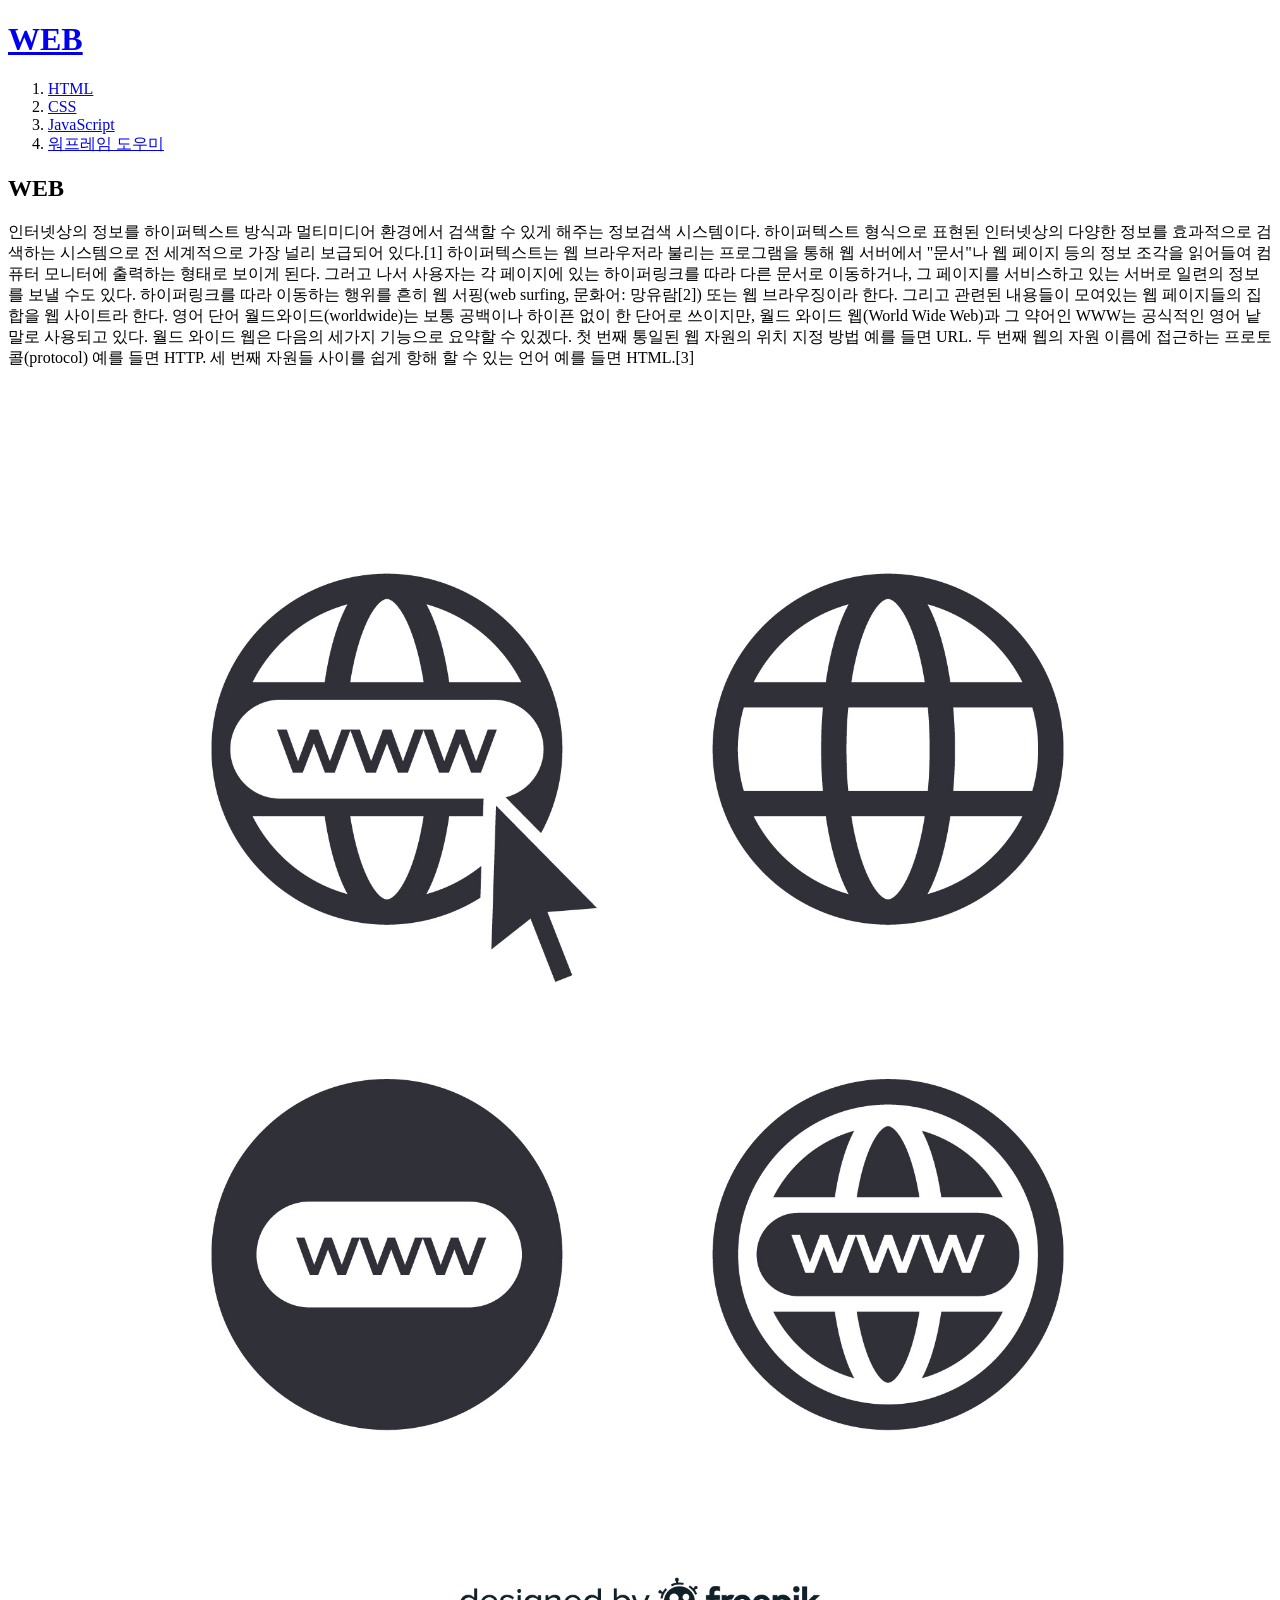
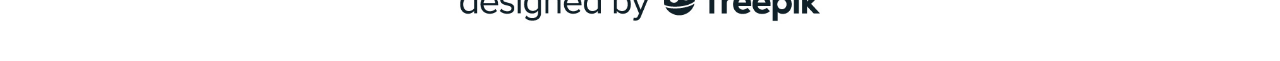
<file: index.html>
<!doctype html>
<html>
    <head>
        <title>WEB1-Welcome</title>
        <meta charset="utf8">
    </head>
        <body>
            <h1><a href="index.html">WEB</a></h1>
            <ol>
                <li><a href="1.html">HTML</a></li>
                <li><a href="2.html">CSS</a></li>
                <li><a href="3.html">JavaScript</a></li>
                <li><a href="warframe/index.html">워프레임 도우미</a></li>
            </ol>
            <h2>WEB</h2>
            <p>인터넷상의 정보를 하이퍼텍스트 방식과 멀티미디어 환경에서 검색할 수 있게 해주는 정보검색 시스템이다. 하이퍼텍스트 형식으로 표현된 인터넷상의 다양한 정보를 효과적으로 검색하는 시스템으로 전 세계적으로 가장 널리 보급되어 있다.[1]

                하이퍼텍스트는 웹 브라우저라 불리는 프로그램을 통해 웹 서버에서 "문서"나 웹 페이지 등의 정보 조각을 읽어들여 컴퓨터 모니터에 출력하는 형태로 보이게 된다. 그러고 나서 사용자는 각 페이지에 있는 하이퍼링크를 따라 다른 문서로 이동하거나, 그 페이지를 서비스하고 있는 서버로 일련의 정보를 보낼 수도 있다. 하이퍼링크를 따라 이동하는 행위를 흔히 웹 서핑(web surfing, 문화어: 망유람[2]) 또는 웹 브라우징이라 한다. 그리고 관련된 내용들이 모여있는 웹 페이지들의 집합을 웹 사이트라 한다.
                
                영어 단어 월드와이드(worldwide)는 보통 공백이나 하이픈 없이 한 단어로 쓰이지만, 월드 와이드 웹(World Wide Web)과 그 약어인 WWW는 공식적인 영어 낱말로 사용되고 있다.
                
                월드 와이드 웹은 다음의 세가지 기능으로 요약할 수 있겠다. 첫 번째 통일된 웹 자원의 위치 지정 방법 예를 들면 URL. 두 번째 웹의 자원 이름에 접근하는 프로토콜(protocol) 예를 들면 HTTP. 세 번째 자원들 사이를 쉽게 항해 할 수 있는 언어 예를 들면 HTML.[3]</p>
                <img src="web.jpg" width="100%">
        </body>
</html>
</file>
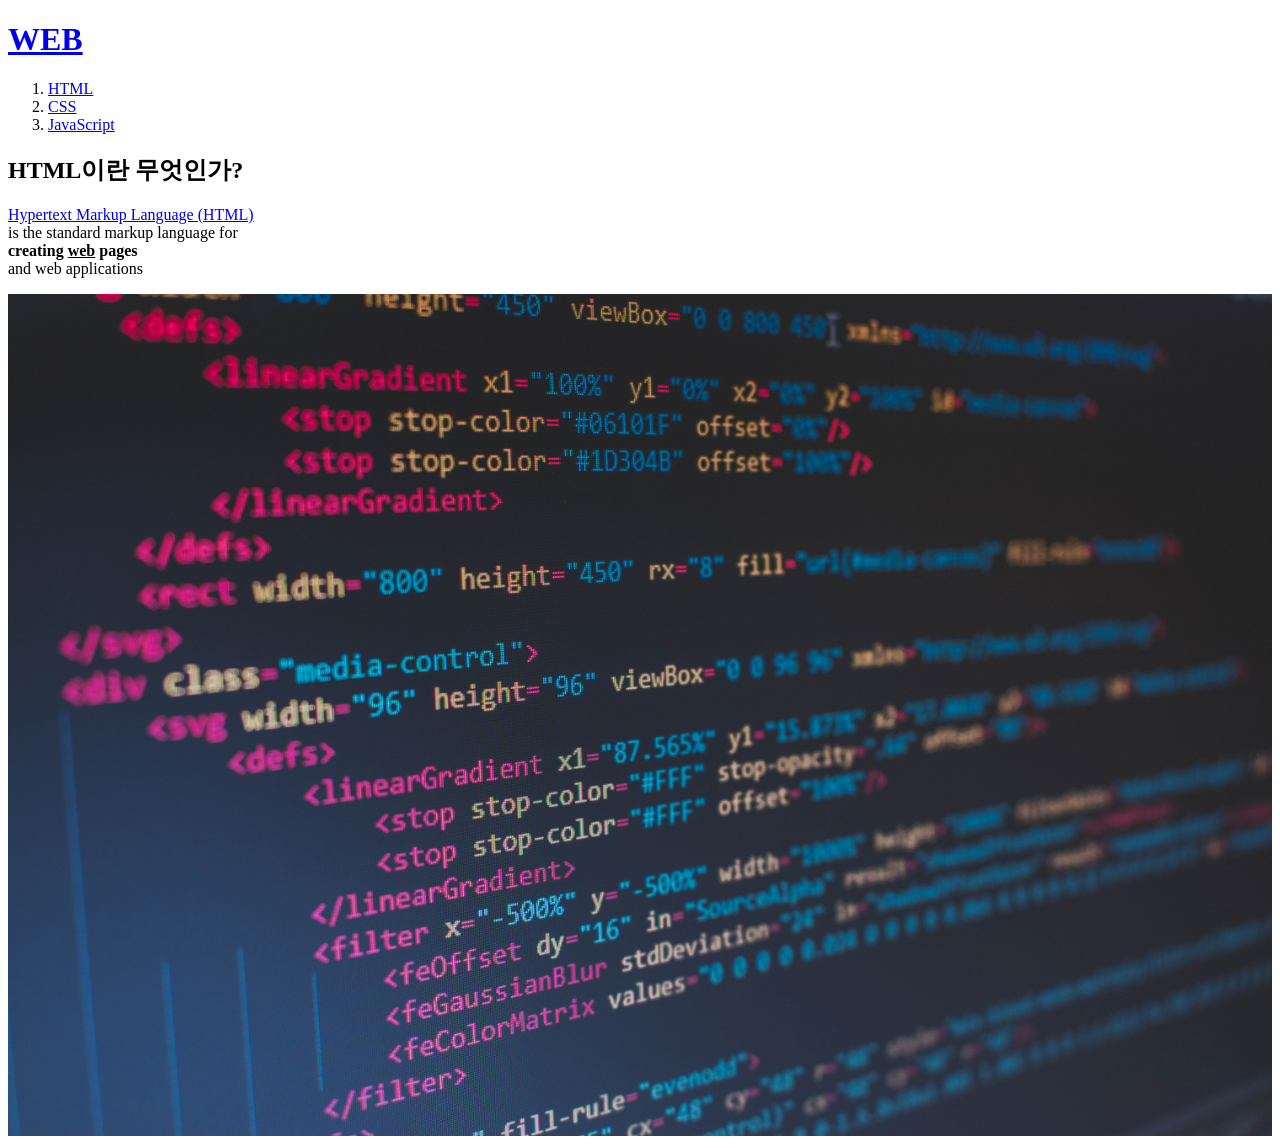
<file: 1.html>
<!doctype html>
<html>
    <head>
        <title>WEB1-HTML</title>
        <meta charset="utf8">
    </head>
        <body>
            <h1><a href="index.html">WEB</a></h1>
            <ol>
                <li><a href="1.html">HTML</a></li>
                <li><a href="2.html">CSS</a></li>
                <li><a href="3.html">JavaScript</a></li>
            </ol>
            <h2>HTML이란 무엇인가?</h2>
            <p><a href="https://www.w3.org/TR/2011/WD-html5-20110405/">
            Hypertext Markup Language (HTML)</a>
            <br>is the standard markup language for 
            <br><strong>creating <u>web</u> pages</strong> 
            <br>and web applications</p>
        <img src="coding.jpg" width="100%">
        </body>
</html>
</file>
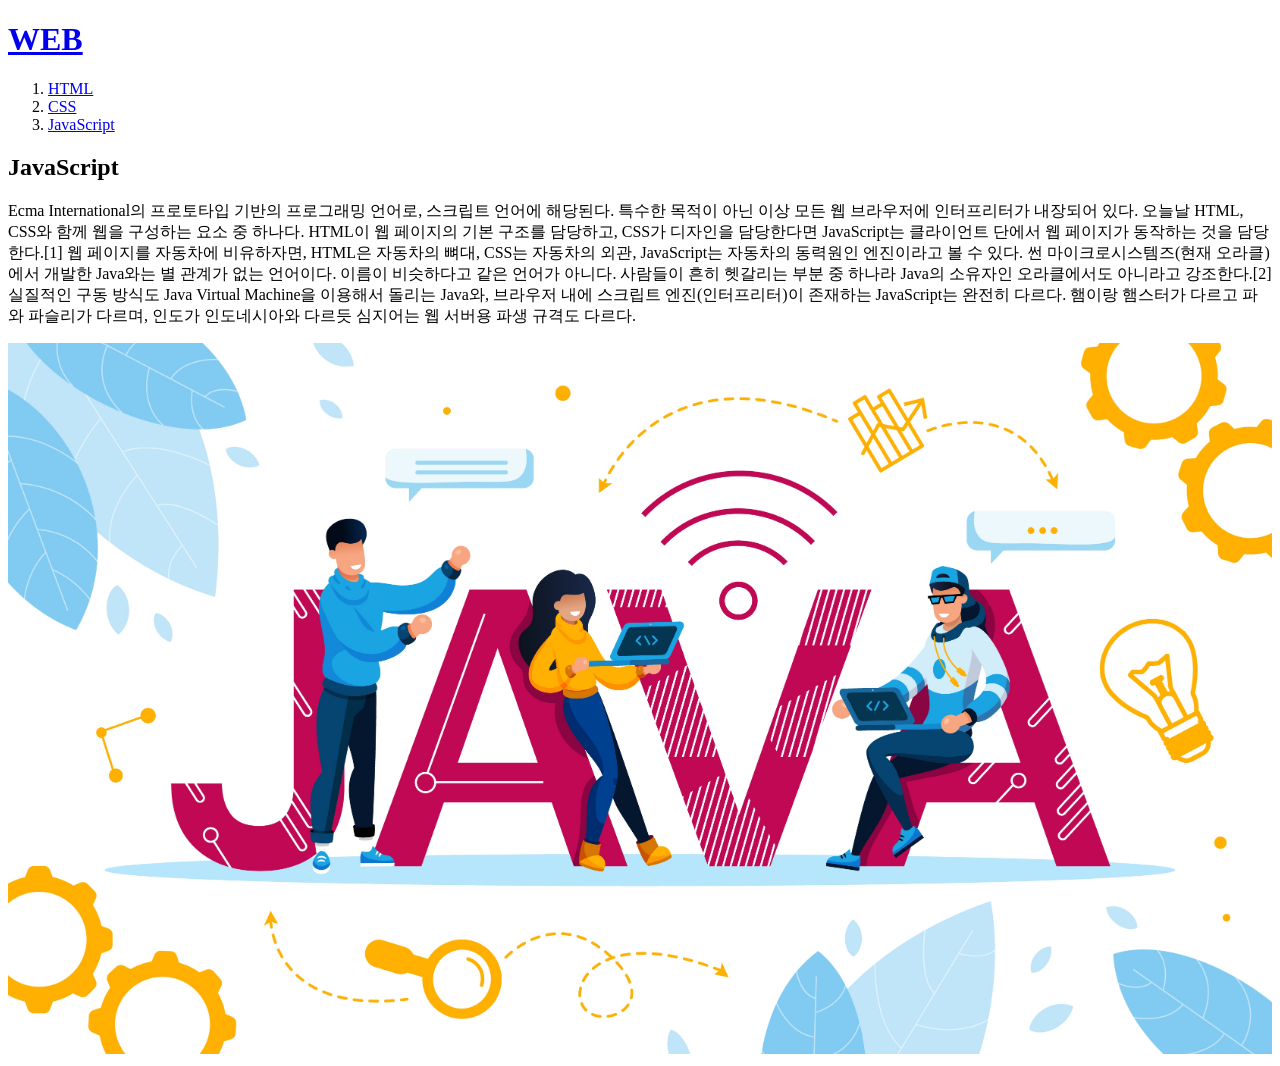
<file: 3.html>
<!doctype html>
<html>
    <head>
        <title>WEB1-JavaScript</title>
        <meta charset="utf8">
    </head>
        <body>
            <h1><a href="index.html">WEB</a></h1>
            <ol>
                <li><a href="1.html">HTML</a></li>
                <li><a href="2.html">CSS</a></li>
                <li><a href="3.html">JavaScript</a></li>
            </ol>
            <h2>JavaScript</h2>
            <p>Ecma International의 프로토타입 기반의 프로그래밍 언어로, 스크립트 언어에 해당된다. 특수한 목적이 아닌 이상 모든 웹 브라우저에 인터프리터가 내장되어 있다. 오늘날 HTML, CSS와 함께 웹을 구성하는 요소 중 하나다. HTML이 웹 페이지의 기본 구조를 담당하고, CSS가 디자인을 담당한다면 JavaScript는 클라이언트 단에서 웹 페이지가 동작하는 것을 담당한다.[1] 웹 페이지를 자동차에 비유하자면, HTML은 자동차의 뼈대, CSS는 자동차의 외관, JavaScript는 자동차의 동력원인 엔진이라고 볼 수 있다.

                썬 마이크로시스템즈(현재 오라클)에서 개발한 Java와는 별 관계가 없는 언어이다. 이름이 비슷하다고 같은 언어가 아니다. 사람들이 흔히 헷갈리는 부분 중 하나라 Java의 소유자인 오라클에서도 아니라고 강조한다.[2] 실질적인 구동 방식도 Java Virtual Machine을 이용해서 돌리는 Java와, 브라우저 내에 스크립트 엔진(인터프리터)이 존재하는 JavaScript는 완전히 다르다. 햄이랑 햄스터가 다르고 파와 파슬리가 다르며, 인도가 인도네시아와 다르듯 심지어는 웹 서버용 파생 규격도 다르다.</p>
                <img src="JavaScript.jpg" width="100%">
        </body>
</html>
</file>
